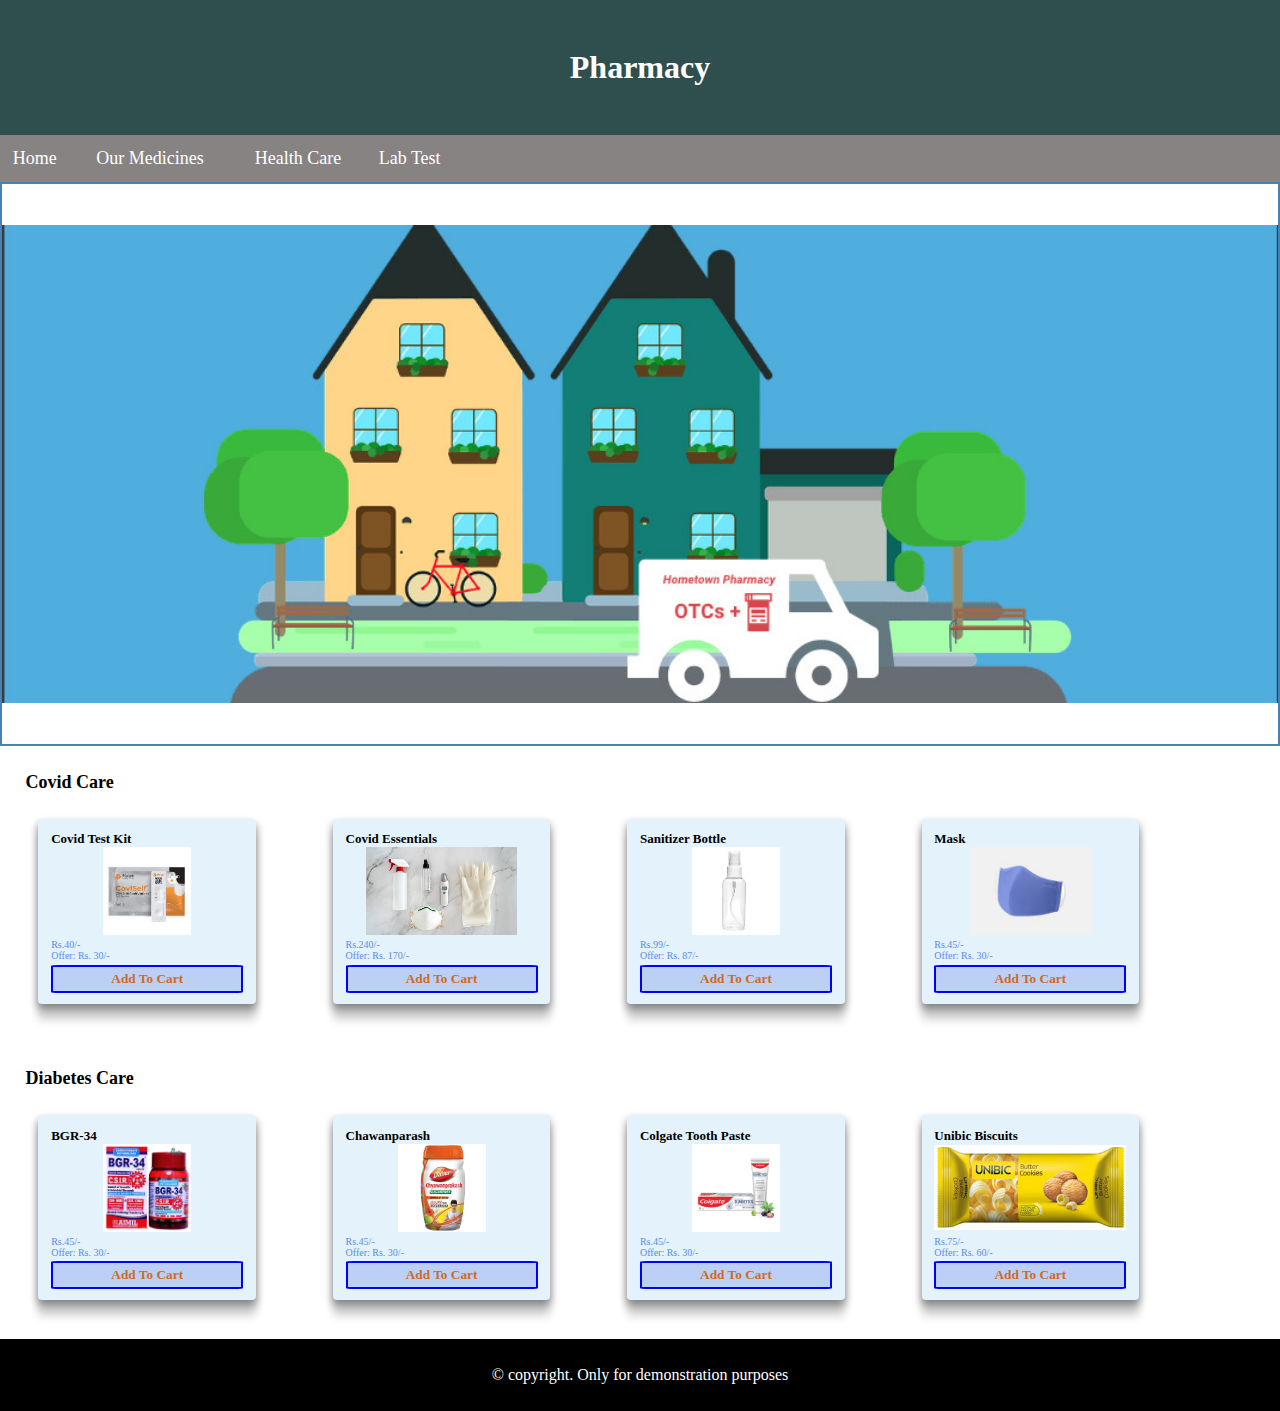
<file: mypharmacy/index.html>
<!DOCTYPE html>
<html lang="en">

<head>
    <meta charset="UTF-8">
    <meta http-equiv="X-UA-Compatible" content="IE=edge">
    <meta name="viewport" content="width=device-width, initial-scale=1.0">
    <title>Pharmacy Home</title>
    <link rel="stylesheet" href="css/mypharmacy.css">
    <link rel="stylesheet" href="css/myutils.css">
</head>

<body>
    <header>
        <!-- Heading -->
        <p class="heading-styler flex-all-center heading-font-styler">Pharmacy</p>

        <!-- Navigation Bar -->
        <nav>
            <button class="navbar-button-styler" type="button">Home</button>
            <!-- Hover items for Medicines -->
            <div class="dropdown">
                <button class="navbar-button-styler" type="button">Our Medicines</button>
                <ul class="dropdown-content">
                    <li><a href="#">Fever</a></li>
                    <li><a href="#">Muscle Pains</a></li>
                    <li><a href="#">Cold and Cough</a></li>
                </ul>
            </div>

            <!-- Hover items for Health Care -->
            <div class="dropdown">
                <button class="navbar-button-styler" type="button">Health Care</button>
                <ul class="dropdown-content">
                    <li><a href="#">Baby Care</a></li>
                    <li><a href="#">Skin Care</a></li>
                    <li><a href="#">Home Care</a></li>
                    <li><a href="#">Personal Care</a></li>
                    <li><a href="#">Pet Care</a></li>
                </ul>
            </div>
            <button class="navbar-button-styler" onclick="window.open('lab-test.html','_blank')" type="button">Lab
                Test</button>

        </nav>
    </header>

    <main>

        <!-- Image Slider -->
        <div class="slider-container">
            <img class="slider-content " src="images/Animation/ani1.jpg" alt="">
            <img class="slider-content" src="images/Animation/ani2.png" alt="">
            <img class="slider-content" src="images/Animation/ani3.jpg" alt="">
            <img class="slider-content" src="images/Animation/ani4.jpg" alt="">
            <img class="slider-content" src="images/Animation/ani5.jpg" alt="">
        </div>

        <!-- Products -->
        <div class="products-parent-container">
            <p class="product-header-styler">Covid Care</p>

            <!-- Covid care products -->
            <div class="products-container">

                <!-- First Product -->
                <div class="products-card">
                    <p class="text-bold text-small">Covid Test Kit</p>
                    <img src="images/Products/c1.jpg" alt="">
                    <div class="price-styler">Rs.40/-</div>
                    <div class="price-styler">Offer: Rs. 30/-</div>
                    <button class="add-to-cart-styler text-bold">Add To Cart</button>
                </div>

                <!-- Second Product -->
                <div class="products-card">
                    <p class="text-bold text-small">Covid Essentials</p>
                    <img src="images/Products/c2.jpg" alt="">
                    <div class="price-styler">Rs.240/-</div>
                    <div class="price-styler">Offer: Rs. 170/-</div>
                    <button class="add-to-cart-styler text-bold">Add To Cart</button>
                </div>

                <!-- Third Product -->
                <div class="products-card">
                    <p class="text-bold text-small">Sanitizer Bottle</p>
                    <img src="images/Products/c3.jpg" alt="">
                    <div class="price-styler">Rs.99/-</div>
                    <div class="price-styler">Offer: Rs. 87/-</div>
                    <button class="add-to-cart-styler text-bold">Add To Cart</button>
                </div>

                <!-- Fourth Product -->
                <div class="products-card">
                    <p class="text-bold text-small">Mask</p>
                    <img src="images/Products/c4.jpg" alt="">
                    <div class="price-styler">Rs.45/-</div>
                    <div class="price-styler">Offer: Rs. 30/-</div>
                    <button class="add-to-cart-styler text-bold">Add To Cart</button>
                </div>
            </div>
            <p class="product-header-styler">Diabetes Care</p>
            <div class="products-container">
                <!-- First Product -->
                <div class="products-card">
                    <p class="text-bold text-small">BGR-34</p>
                    <img src="images/Products/d1.jpg" alt="">
                    <div class="price-styler">Rs.45/-</div>
                    <div class="price-styler">Offer: Rs. 30/-</div>
                    <button class="add-to-cart-styler text-bold">Add To Cart</button>
                </div>

                <!-- Second Product -->
                <div class="products-card">
                    <p class="text-bold text-small">Chawanparash</p>
                    <img src="images/Products/d2.jpg" alt="">
                    <div class="price-styler">Rs.45/-</div>
                    <div class="price-styler">Offer: Rs. 30/-</div>
                    <button class="add-to-cart-styler text-bold">Add To Cart</button>
                </div>

                <!-- Third Product -->
                <div class="products-card">
                    <p class="text-bold text-small">Colgate Tooth Paste</p>
                    <img src="images/Products/d3.jpg" alt="">
                    <div class="price-styler">Rs.45/-</div>
                    <div class="price-styler">Offer: Rs. 30/-</div>
                    <button class="add-to-cart-styler text-bold">Add To Cart</button>
                </div>

                <!-- Fourth Product -->
                <div class="products-card">
                    <p class="text-bold text-small">Unibic Biscuits</p>
                    <img src="images/Products/d4.png" alt="">
                    <div class="price-styler">Rs.75/-</div>
                    <div class="price-styler">Offer: Rs. 60/-</div>
                    <button class="add-to-cart-styler text-bold">Add To Cart</button>
                </div>
            </div>

        </div>
    </main>

    <!-- Footer of the page -->
    <footer class="flex-all-center">
        <p>&copy; copyright. Only for demonstration purposes</p>
    </footer>
</body>

</html>
</file>
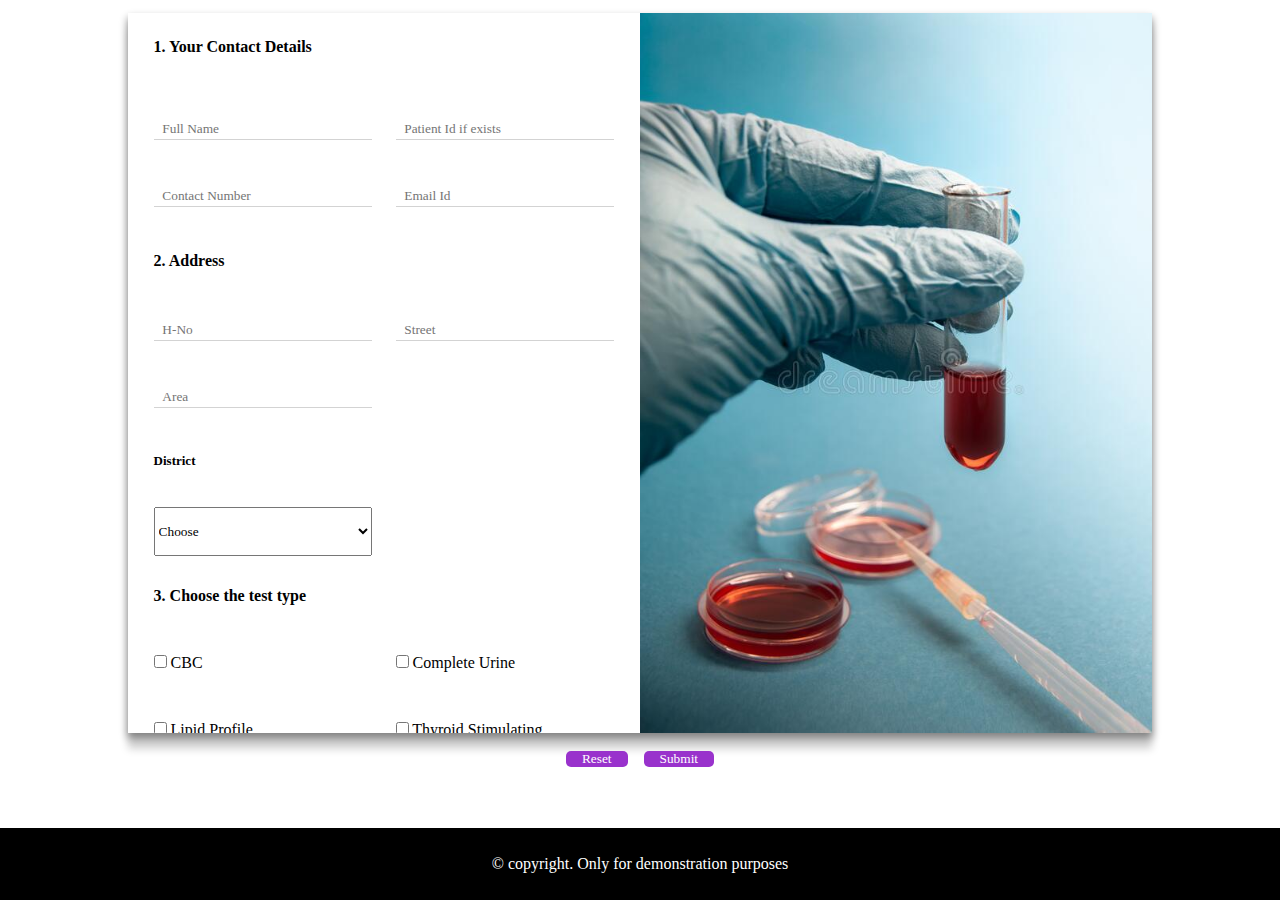
<file: mypharmacy/lab-test.html>
<!DOCTYPE html>
<html lang="en">

<head>
    <meta charset="UTF-8">
    <meta http-equiv="X-UA-Compatible" content="IE=edge">
    <meta name="viewport" content="width=device-width, initial-scale=1.0">
    <title>Lab Test Form</title>
    <link rel="stylesheet" href="css/mylabtest.css">
    <link rel="stylesheet" href="css/myutils.css">

</head>

<body>
    <main>
        <!-- Form Container to hold the form and image -->
        <div class="formcontainer">
            <div class="formcontent">
                <div class="gridbox">
                    <!-- Personal Details -->
                    <div class="griditemheader">1. Your Contact Details</div>
                    <input class="input-bottom-border" type="text" placeholder="Full Name" />
                    <input class="input-bottom-border" type="text" placeholder="Patient Id if exists" />
                    <input class="input-bottom-border" type="number" placeholder="Contact Number" min="0000000000" max="9999999999" />
                    <input class="input-bottom-border" type="email" placeholder="Email Id" />

                    <!-- Address Details -->
                    <div class="griditemheader">2. Address</div>
                    <input class="input-bottom-border" type="text" placeholder="H-No" />
                    <input class="input-bottom-border" type="text" placeholder="Street" />
                    <input class="input-bottom-border" type="text" placeholder="Area" />
                    <input class="input-hidden" />
                    <label for="districtdropdown" class="griditem-sub-header">District</label>
                    <select id="districtdropdown" class="dropdown">District
                        <option value="0">Choose</option>
                        <option value="1">Pune</option>
                        <option value="2">Mumbai</option>
                        <option value="3">Nashik</option>
                        <option value="4">Nagpur</option>
                        <option value="5">Kolhapur</option>
                        <option value="6">Solapur</option>
                        <option value="7">Pandarpur</option>
                    </select>

                    <!-- Test type -->
                    <div class="griditemheader">3. Choose the test type</div>
                    <div><input type="checkbox" id="cbc" name="cbc" value="CBC">
                        <label for="cbc">CBC</label>
                    </div>
                    <div><input type="checkbox" id="complete-urine" name="complete-urine" value="complete-urine">
                        <label for="complete-urine">Complete Urine</label>
                    </div>
                    <div><input type="checkbox" id="lipid-profile" name="lipid-profile" value="lipid-profile">
                        <label for="lipid-profile">Lipid Profile</label>
                    </div>
                    <div><input type="checkbox" id="tsh" name="tsh" value="tsh">
                        <label for="tsh">Thyroid Stimulating Hormone(TSH)</label>
                    </div>
                    <div><input type="checkbox" id="glucose-test" name="glucose-test" value="glucose-test">
                        <label for="glucose-test">Glucose Test</label>
                    </div>

                    <!-- Report Hard Copy -->
                    
                    <div class="griditemheader">4. Do you want a hard copy of the report also?</div>
                    <div>
                        <input type="radio" id="want-copy" name="want-copy" value="yes">
                        <label for="want-copy">Yes</label>
                    </div>
                    <div>
                        <input type="radio" id="dont-want-copy" name="want-copy" value="no">
                        <label for="dont-want-copy">No</label>
                    </div>
                    
                    <!-- Date and Time Input -->
                    <div class="griditemheader">5. Select your comfortable Date and Time</div>
                    <input type="datetime-local" min="yyyy-mm-ddThh:mm" value="yyyy-mm-ddT??:??" >
                </div>

            </div>
            <div class="formcontent">
                <img class="labtestimage" src="images/Lab-Test/lab-test.jpg" alt="Lab Test Image">
            </div>
        </div>
        <div class="buttonscontainer">
            <button type="button" class="button-styler" onclick="">Reset</button>
            <button type="button" class="button-styler" onclick="">Submit</button>
        </div>
    </main>

    <!-- Footer of the page -->
    <footer class="flex-all-center">
        <p>&copy; copyright. Only for demonstration purposes</p>
    </footer>
</body>

</html>
</file>
<file: mypharmacy/css/mypharmacy.css>
.heading-styler {
    height: 15vh;
    background-color: darkslategray;
    color: white;
}

header {
    position: sticky;
    top: 0;
    z-index: 99;
}

.heading-font-styler {
    font-weight: bold;
    font-size: xx-large;
}

.navbar-button-styler {
    background-color: rgb(135, 131, 131);
    color: white;
    border: none;
    padding: 1%;
    white-space: nowrap;
    text-align: center;
    font-size: large;
}

nav {
    height: 100%;
    background-color: rgb(135, 131, 131);
    display: flex;
}

.dropdown-content {
    display: none;
    position: absolute;
    background-color: #F1F1F1;
    top: 100%;
    left: 20%;
    white-space: nowrap;
    box-shadow: 0px 8px 16px 0px rgba(0, 0, 0, 0.2);
    z-index: 1;
    list-style-type: none;
}

/* Adding Links inside the dropdown */
.dropdown-content a {
    color: rgb(119, 119, 229);
    padding: 4% 2%;
    text-decoration: none;
    font-size: medium;

}

.dropdown {
    position: relative;
    display: inline-flex;
    padding: 0 2%;
    font-size: large;
}

/* display of dropdown menu on hover */
.dropdown:hover .dropdown-content {
    display: block;
}

.navbar-button-styler:hover {
    background-color: black;
}

.slider-container {
    box-sizing: border-box;
    width: 100%;
    display: flex;
    overflow: hidden;
    border: 2px solid steelblue;
    max-height: 70vh;
}

.slider-content {
    animation: slide 15s infinite;
    min-width: 100%;
    object-fit: contain;
}

/*Activating Animation using keyframes*/
@keyframes slide {
    0% {
        transform: translateX(0);
    }

    20% {
        transform: translateX(0);
    }

    25% {
        transform: translateX(-100%);
    }

    40% {
        transform: translateX(-100%);
    }

    45% {
        transform: translateX(-200%);
    }

    60% {
        transform: translateX(-200%);
    }

    65% {
        transform: translateX(-300%);
    }

    80% {
        transform: translateX(-300%);
    }

    85% {
        transform: translateX(-400%);
    }

    100% {
        transform: translateX(-400%);
    }
}

.products-parent-container {
    display: block;
}

.products-container {
    display: flex;
}

.products-card {
    display: block;
    background-color: rgb(227, 242, 251);
    box-shadow: 0 5px 8px gray, 0 16px 8px lightgray;
    width: 15vw;
    height: 10em;
    border-radius: 2%;
    margin: 0 3% 3% 3%;
    padding: 1%;
}

.product-header-styler {
    font-weight: bold;
    font-size: large;
    margin: 2%;
}

.products-card img {
    object-fit: contain;
    width: 100%;
    height: 55%;
}

.products-card button:active {
    background-color: rgb(250, 234, 230);
    border: rgb(0, 255, 76) 2px solid;
}

.products-card button:hover {
    background-color: rgb(154, 184, 240);

}

.price-styler {
    color: rgb(90, 141, 235);
    font-size: x-small;
}

.add-to-cart-styler {

    border: blue 2px solid;
    border-radius: 4%;
    color: chocolate;
    background-color: rgb(188, 208, 245);
    width: 100%;
    margin: 2% 0;
    padding: 2% 0;
}


.add-to-cart-styler:hover {
    /* Styles on hover */
    background-color: #f2eaea;
    /* Light pink on hover */
    border-color: #00ff4c;
    /* Green border on hover */
}

.add-to-cart-styler.clicked {
    /* Styles for clicked state */
    background-color: rgb(250, 234, 230);
    /* Light beige */
    border-color: rgb(0, 255, 76);
    /* Green border */
}
</file>
<file: mypharmacy/css/myutils.css>
* {
    margin: 0;
    padding: 0;
    /* font-family: 'Poppins', sans-serif; */
    font-family: 'Lora', serif;
    font-size: auto;
    font-weight: 500;
}

.flex-all-center {
    display: flex;
    justify-content: center;
    align-items: center;
}

.input-bottom-border {
    border: none;
    border-bottom: 1px solid lightgray;
    height: 5%;
    padding: 4%;

}

.input-hidden {
    visibility: hidden;

}

textarea:focus,
input:focus {
    outline: none;
}

.button-styler {
    background-color: darkorchid;
    color: white;
    border: none;
    border-radius: 5px;
    padding: 0 16px;
    margin: 16px 8px;
}

.button-styler:hover,
.button-styler:active {
    opacity: 1;
    background-color: darkmagenta;
    border: 1px gray;
}

footer {
    background: black;
    color: white;
    height: 8vh;

}

.text-bold {
    font-weight: bold;
}

.text-small {
    font-size: small;
}
</file>
<file: mypharmacy/css/mylabtest.css>
body {
    display: flex;
    flex-direction: column;
}

main {
    height: 92vh;
}

.formcontainer {
    margin: 1% auto 0 auto;
    width: 80vw;
    height: 80vh;
    box-shadow: 0 5px 8px gray, 0 16px 8px lightgray;
}


.formcontent {
    width: 50%;
    height: 100%;
    display: flex;
    float: left;
    justify-content: space-around;
}

.labtestimage {
    width: 100%;
    height: 100%;
}

.gridbox {
    display: grid;
    grid-template-columns: 1fr 1fr;
    padding: 5%;
    grid-template-rows: 12%;
    grid-auto-rows: 10%;
    column-gap: 5%;
    width: 100%;
    overflow: scroll;
}

.griditemheader {
    font-weight: bold;
    font-size: medium;
    grid-column: span 2;

}

.griditem-sub-header {
    font-weight: bold;
    font-size: small;
    grid-column: span 2;
}


select,
select:focus {
    outline-color: lightgray;
    margin-bottom: 14%;
    margin-top: -6%;
}

/*
.buttonscontainer {
    height: auto;
    width: auto;
}
*/

.buttonscontainer {
    height: auto;
    width: auto;
    display: flex;
    justify-content: center;
    padding-left: 2px;
    padding-top: 2px;
    padding-right: 2px;
    padding-bottom: 2px;
}
</file>
